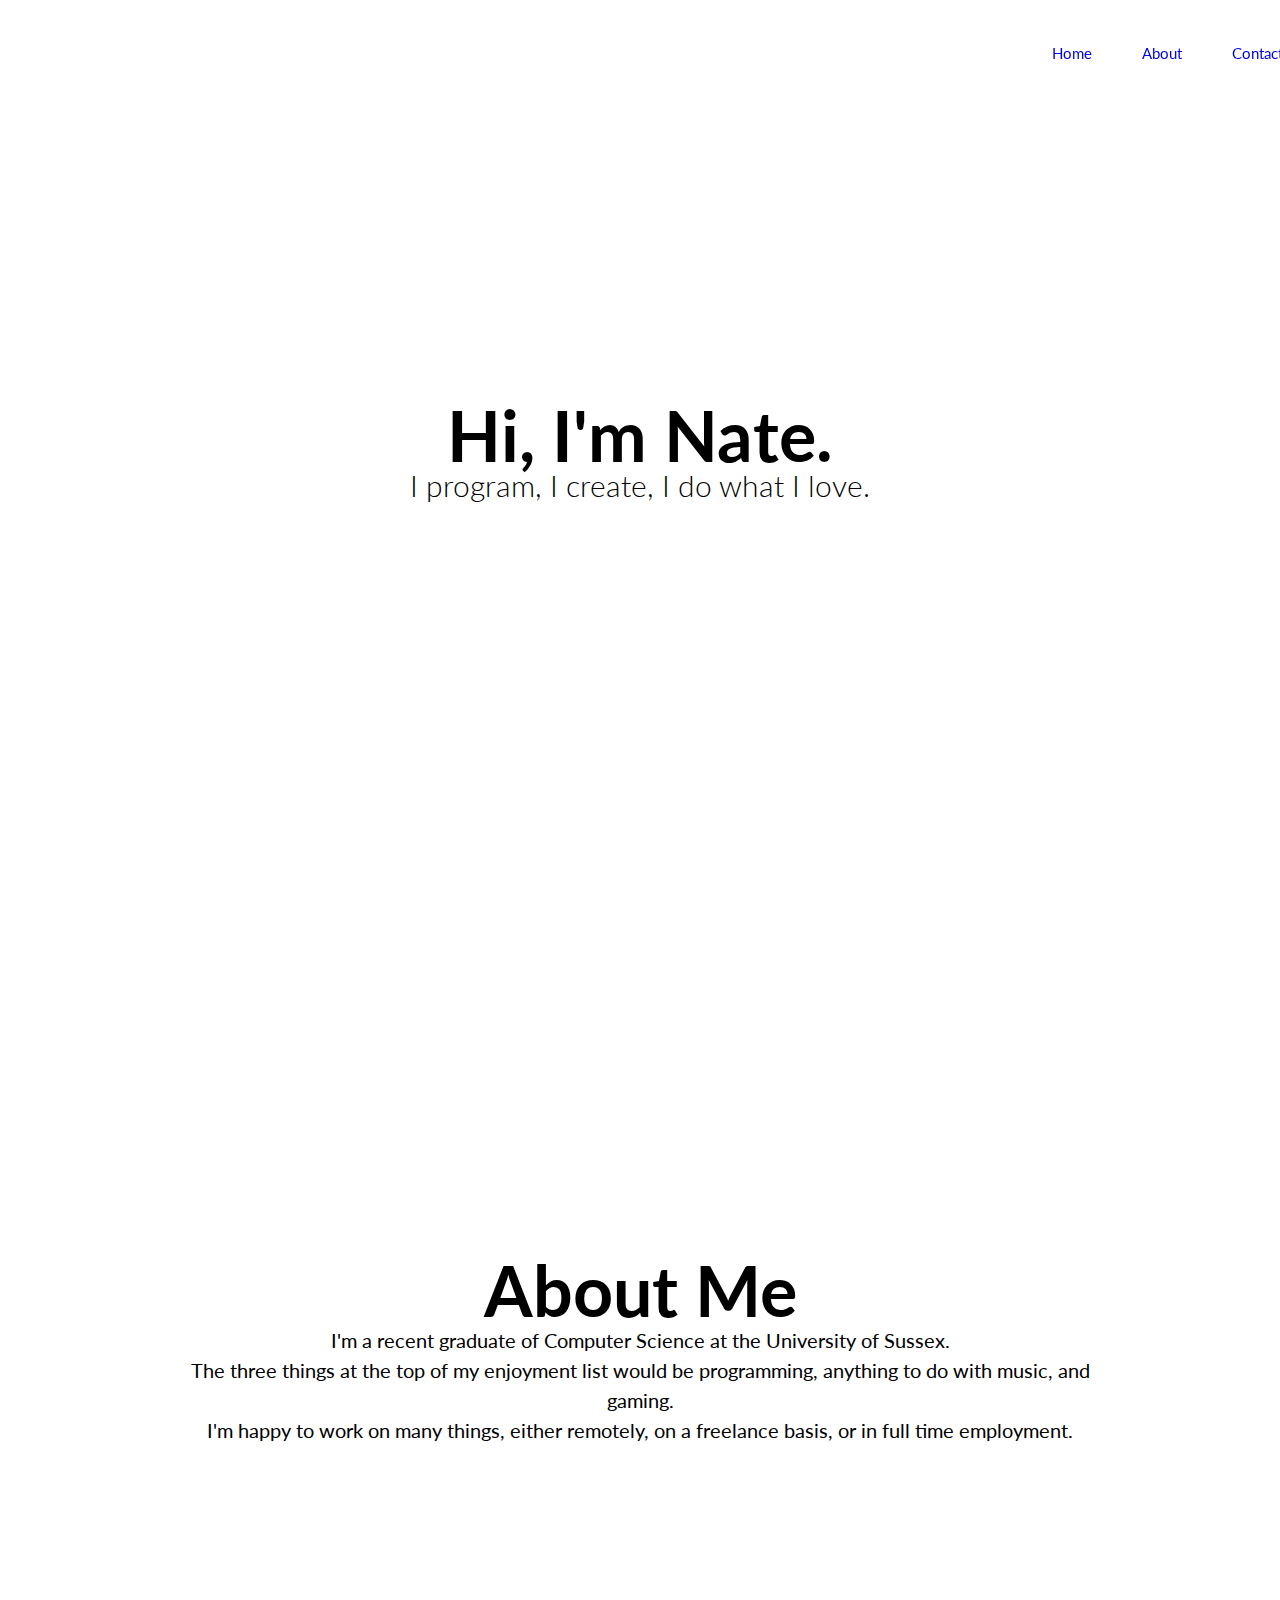
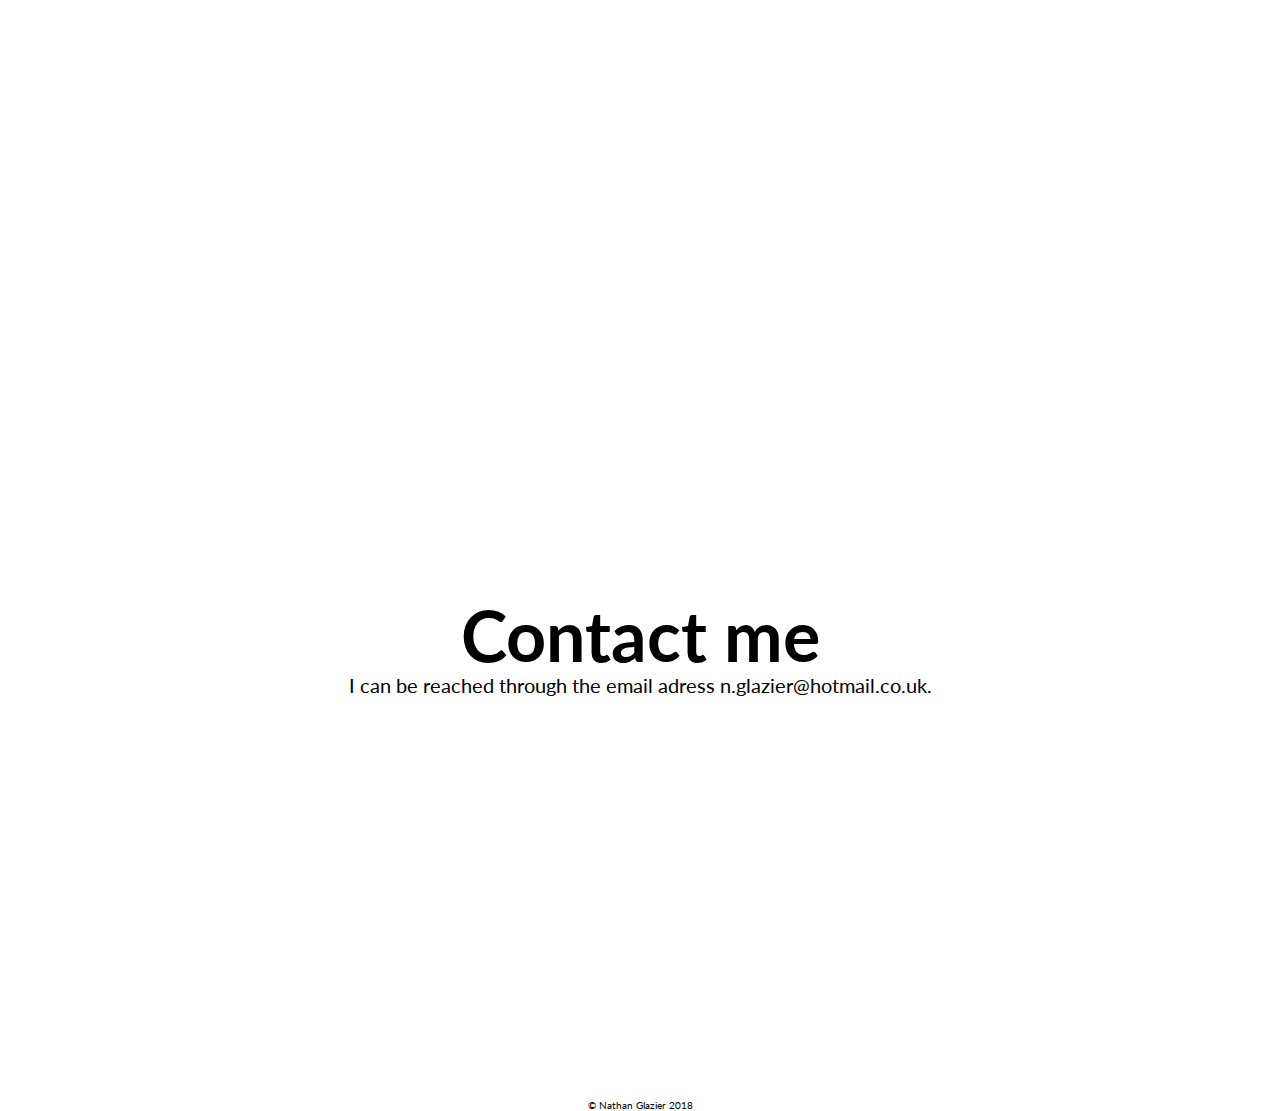
<file: index.html>
<!DOCTYPE html>
<html>
<head>
<title>Nate Glazier</title>
<link href="https://fonts.googleapis.com/css?family=Lato:100,100i,300,300i,400,400i,700,700i,900,900i" rel="stylesheet">
<link rel="stylesheet" type="text/css" href="master.css" media="screen" />
</head>

<body>
<div class="container">

  <nav>
  <ul>
    <li><a href="#home" title="Home">Home</a></li>
    <li><a href="#about" title="About Me">About</a></li>
    <li><a href="#contact" title="Contact Me">Contact</a></li>
  </ul>
</nav>

<section id="home">
    <h1>Hi, I'm Nate.</h1>
    <h2>I program, I create, I do what I love.</h2>
</section>

<section id="about">

  <h1>About Me</h1>
  <p>I'm a recent graduate of Computer Science at the University of Sussex.</p>
  <p>The three things at the top of my enjoyment list would be programming, anything to do with music, and gaming.</p>
  <p>I'm happy to work on many things, either remotely, on a freelance basis, or in full time employment.</p>
</section>

<section id="contact">
  <h1>Contact me</h1>
  <p>I can be reached through the email adress n.glazier@hotmail.co.uk. </p> 
</section>

<div id="copyright">&#169; Nathan Glazier 2018</div>
</div>


<script src="https://ajax.googleapis.com/ajax/libs/jquery/3.1.0/jquery.min.js"></script>
</body>

</html>
</file>
<file: master.css>
/* http://meyerweb.com/eric/tools/css/reset/
   v2.0 | 20110126
   License: none (public domain)
*/
html, body, div, span, applet, object, iframe,
h1, h2, h3, h4, h5, h6, p, blockquote, pre,
a, abbr, acronym, address, big, cite, code,
del, dfn, em, img, ins, kbd, q, s, samp,
small, strike, strong, sub, sup, tt, var,
b, u, i, center,
dl, dt, dd, ol, ul, li,
fieldset, form, label, legend,
table, caption, tbody, tfoot, thead, tr, th, td,
article, aside, canvas, details, embed,
figure, figcaption, footer, header, hgroup,
menu, nav, output, ruby, section, summary,
time, mark, audio, video {
  margin: 0;
  padding: 0;
  border: 0;
  font: inherit;
  font-size: 10px;
  font-family: "Lato", Helvetica, Arial, sans;
  vertical-align: baseline;
}

/* HTML5 display-role reset for older browsers */
article, aside, details, figcaption, figure,
footer, header, hgroup, menu, nav, section {
  display: block;
}

body {
  line-height: 1;
}

ol, ul {
  list-style: none;
}

blockquote, q {
  quotes: none;
}

blockquote:before, blockquote:after,
q:before, q:after {
  content: "";
  content: none;
}

table {
  border-collapse: collapse;
  border-spacing: 0;
}

.hero {
  align-items: space-around;
  display: flex;
  flex-direction: column;
  justify-content: space-around;
}

* {
  font-family: "Lato", Helvetica, Arial, sans;
  box-sizing: border-box;
}

html {
  text-rendering: optimizeLegibility;
}

body {
  text-align: center !important;
  background-color: #ffffff;
}

section {
  position: relative;
  height: 100vh;
  width: 100vw;
  display: flex;
  align-items: center;
  justify-content: center;
  flex-direction: column;
}
section h1 {
  font-size: 7em;
  font-weight: bold;
}
section h2 {
  font-size: 3em;
  font-weight: 300;
}
section p {
  font-size: 2em;
  font-weight: 400;
  line-height: 1.5em;
  max-width: 75%;
}

nav {
  position: fixed;
  top: 2%;
  width: 15%;
  right: 5%;
  list-style: none;
  z-index: 100;
}
nav ul {
  position: relative;
  display: flex;
  padding: 3px;
}
nav ul li {
  padding: 25px;
  flex: 1 1 auto;
}
nav ul li a {
  font-size: 1.5em;
  text-decoration: none;
}

#copyright {
  z-index: 1;
}

/*# sourceMappingURL=master.css.map */
</file>
